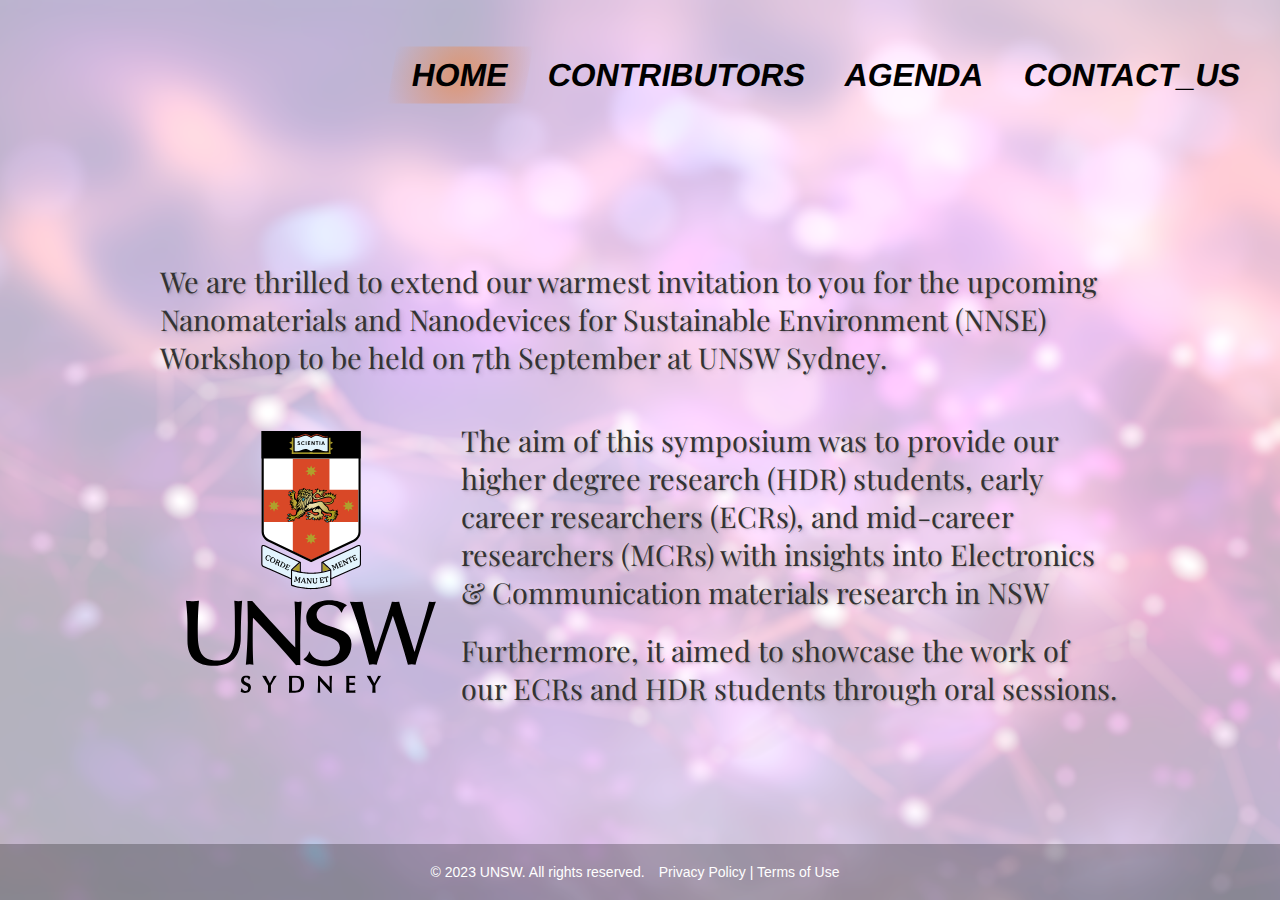
<file: index.html>
<!doctype html>
<html lang="en" data-critters-container>
<head>
  <meta charset="utf-8">
  <title>NNSE2023</title>
  <base href="/">
  <meta name="viewport" content="width=device-width, initial-scale=1">
  <link rel="icon" type="image/x-icon" href="favicon.ico">
<style>html,body{margin:0;padding:0;height:100%;font-family:Your-Preferred-Font,sans-serif;background-image:url(StockSnap_PN7RVGLUUD_edited2.dd00e600f84bb11c.png);background-size:cover;background-repeat:no-repeat;background-position:center center;background-attachment:fixed}body{overflow-x:hidden}:root{--showcase-width-fraction:.2864;--showcase-organizer-height-fraction:.1041;--showcase-20-fraction:.0104;--showcase-10-fraction:.0052;--showase-details-width-fraction:.1562;--showase-img-fraction:.1;--showcase-fontsize-10x-fraction:.0052;--showcase-mobile-organizer-height-width-ratio:.3636;--showcase-mobile-details-width-ratio:.5454}</style><link rel="stylesheet" href="styles.28f70015f9a1715a.css" media="print" onload="this.media='all'"><noscript><link rel="stylesheet" href="styles.28f70015f9a1715a.css"></noscript></head>
<body>
  <app-root></app-root>
<script src="runtime.0f955f836377a6b8.js" type="module"></script><script src="polyfills.99a986c0e94e8b6f.js" type="module"></script><script src="main.9c0dfdc9a1472ecb.js" type="module"></script></body>
</html>
</file>
<file: styles.28f70015f9a1715a.css>
html,body{margin:0;padding:0;height:100%;font-family:Your-Preferred-Font,sans-serif;background-image:url(StockSnap_PN7RVGLUUD_edited2.dd00e600f84bb11c.png);background-size:cover;background-repeat:no-repeat;background-position:center center;background-attachment:fixed}body{overflow-x:hidden}:root{--showcase-width-fraction: .2864;--showcase-organizer-height-fraction: .1041;--showcase-20-fraction: .0104;--showcase-10-fraction: .0052;--showase-details-width-fraction: .1562;--showase-img-fraction: .1;--showcase-fontsize-10x-fraction: .0052;--showcase-mobile-organizer-height-width-ratio: .3636;--showcase-mobile-details-width-ratio: .5454}
</file>
